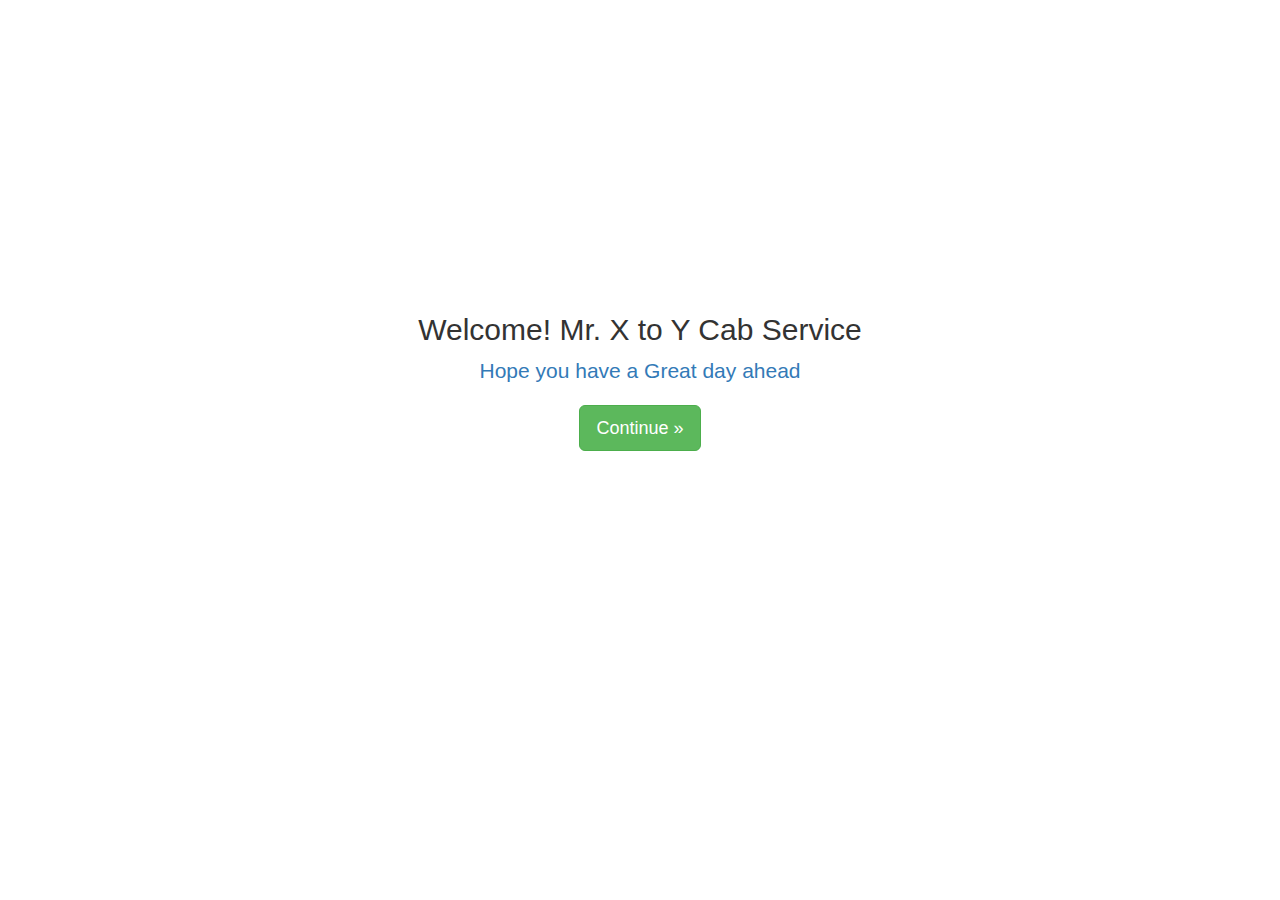
<file: index.html>
<!DOCTYPE html>
<html lang="en">
  <head>
    <meta charset="utf-8">
    <meta http-equiv="X-UA-Compatible" content="IE=edge">
    <meta name="viewport" content="width=device-width, initial-scale=1">
    <!-- The above 3 meta tags *must* come first in the head; any other head content must come *after* these tags -->
    <meta name="description" content="">
    <meta name="author" content="">
    <link rel="icon" href="favicon.ico">

    <title>RideForFree</title>

    <!-- Bootstrap core CSS -->
    <link href="css/bootstrap.css" rel="stylesheet">

    <!-- Custom styles for this template -->
    <!--<link href="css/rideforfree.css" rel="stylesheet">-->

    <!-- HTML5 shim and Respond.js for IE8 support of HTML5 elements and media queries -->
    <!--[if lt IE 9]>
      <script src="https://oss.maxcdn.com/html5shiv/3.7.2/html5shiv.min.js"></script>
      <script src="https://oss.maxcdn.com/respond/1.4.2/respond.min.js"></script>
    <![endif]-->
  </head>

  <body>
    <div class="container">
      <div class="row">
        <div class="col-lg-12" style="margin-top:25%">
          <div  align="center" style="height:250px;	">
            <h2 class="header">Welcome! Mr. X to Y Cab Service</h2>
            <p class="lead text-primary">Hope you have a Great day ahead</p>
            <p><a class="btn btn-success btn-lg" href="temp.html#/home" role="button">Continue &raquo;</a></p>
          </div>

        </div><!-- main -->

      </div><!-- /.row -->

    </div><!-- /.container -->


    <!-- Bootstrap core JavaScript
    ================================================== -->
    <!-- Placed at the end of the document so the pages load faster -->
    <script src="https://ajax.googleapis.com/ajax/libs/jquery/1.11.2/jquery.min.js"></script>
  </body>
</html>
</file>
<file: css/rideforfree.css>
/*
 * RIDE FOR FREE CUSTOM CSS
 */

 .row-home {
  margin-top: 100px;
}

.jumbotron {
  padding-top: 30px;
  margin-top: 200px;
}

.container .jumbotron,
.container-fluid .jumbotron {
  border-radius: 100px;
}

.well-lg {
  padding: 24px;
  border-radius: 6px;
  margin-top: 60px;
}

.btn {
padding-top: 10px;
padding-bottom: 10px;
padding-right: 10px;
padding-left: 10px;
border-radius:15px;
}

.btn-xlarge {
    padding: 15px 50px;
    font-size: 22px;
    line-height: normal;
    -webkit-border-radius: 8px;
       -moz-border-radius: 8px;
            border-radius: 8px;
    }

.btn-activity {
    padding: 15px 50px;
    margin-top: 10px;
    margin-bottom: 10px;
    font-size: 22px;
    line-height: normal;
    -webkit-border-radius: 8px;
       -moz-border-radius: 8px;
            border-radius: 8px;
    }
</file>
